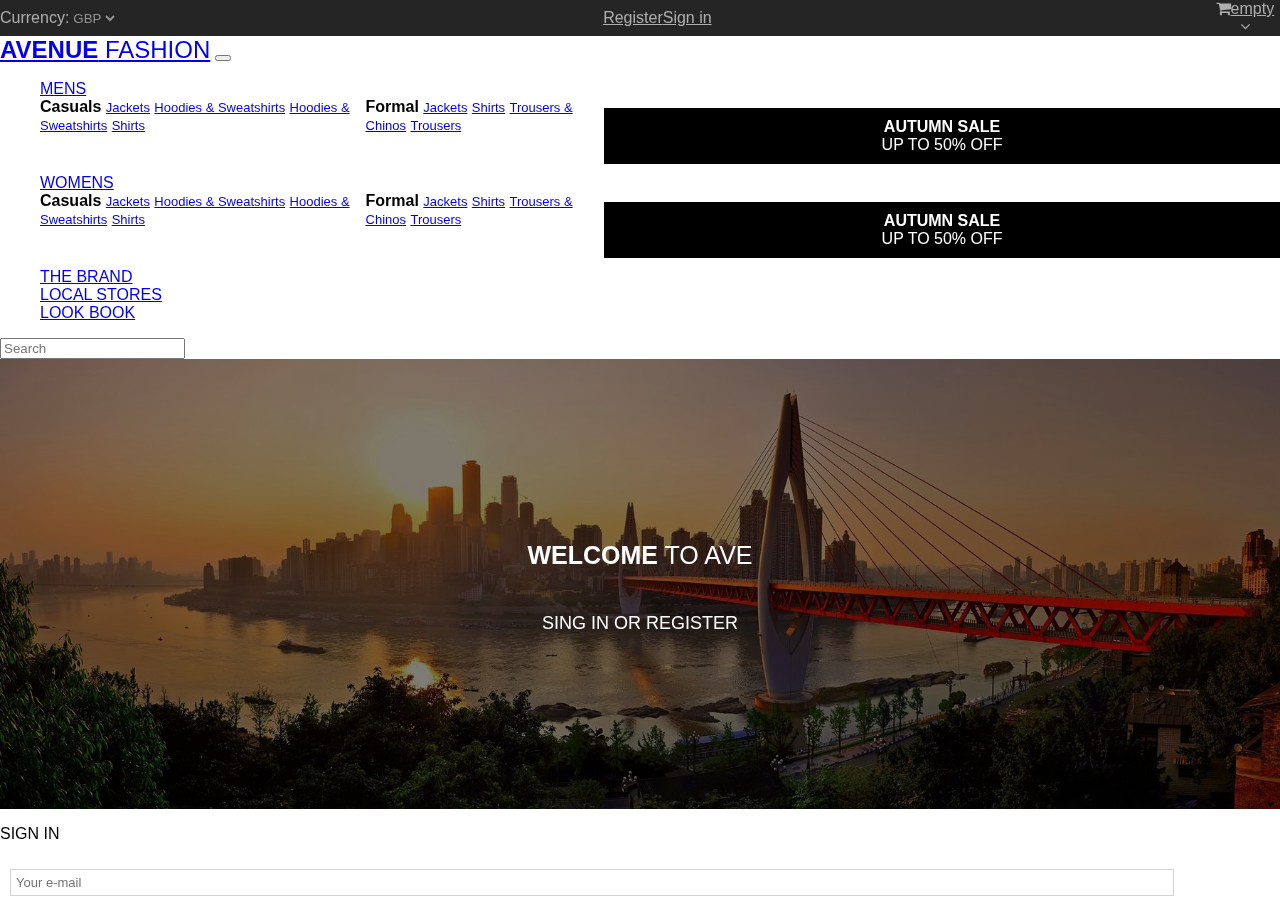
<file: index.html>
<!DOCTYPE html>
<html lang="en">
    <head>
        <meta charset="utf-8">
        <title></title>
        <link rel="stylesheet" href="style.css">
        <link href="https://cdnjs.cloudflare.com/ajax/libs/font-awesome/4.7.0/css/font-awesome.min.css" rel="stylesheet">
        <meta name="viewport" content="width=device-width, initial-scale=1, shrink-to-fit=no">
        <link rel="stylesheet" href="https://stackpath.bootstrapcdn.com/bootstrap/4.1.3/css/bootstrap.min.css" integrity="sha384-MCw98/SFnGE8fJT3GXwEOngsV7Zt27NXFoaoApmYm81iuXoPkFOJwJ8ERdknLPMO" crossorigin="anonymous"> 
        <script src="https://ajax.googleapis.com/ajax/libs/jquery/3.3.1/jquery.min.js"></script>
        <script src="https://cdnjs.cloudflare.com/ajax/libs/popper.js/1.14.7/umd/popper.min.js"></script>
        <script src="https://maxcdn.bootstrapcdn.com/bootstrap/4.3.1/js/bootstrap.min.js"></script>
        <script src="https://ajax.googleapis.com/ajax/libs/jquery/1.12.4/jquery.min.js"></script>
    </head>
    <body>
        <div class="content">
        <header class="header-mine container-fluid p-0">
            <div class="header-mine__first-row">
                <div class="header-mine__currency col-md-6"> 
                    <p>Currency:</p>        
                    <select class="header__select">
                        <option selected value="GBP">GBP</option>
                        <option value="USD">USD</option>
                        <option value="EUR">EUR</option>
                        <option value="RUB">RUB</option>
                        <option value="KZT">KZT</option>
                    </select>
                </div>
                <div class="header-mine__sign-in col-md-4">
                    <a href="#" class="pr-2">Register</a>
                    <a href="#" class="pl-2">Sign in</a>
                </div>
                <div class="header-mine__basket row col-md-2 justify-content-center">
                    <a href="#" class="pt-2 pb-2">
                        <i class="fa fa-shopping-cart pr-2 header-mine__basket__i" aria-hidden="true"></i><span class="header__empty">empty</span><i class="fa fa-angle-down pl-1 header-mine__basket__i"></i>
                    </a>
                </div>
            </div>
            <div class="header-mine__second-row row">
               <div class="col-md-12 p-0">
                    <nav class="navbar navbar-expand-lg navbar-light bg-light mb-0">
                        <a class="navbar-brand logo pl-5" href="#"><b>AVENUE</b> FASHION</a>
                        <button class="navbar-toggler" type="button" data-toggle="collapse" data-target="#navbar1" aria-controls="navbar1" aria-expanded="false" aria-label="Toggle navigation">
                            <span class="navbar-toggler-icon"></span>
                        </button>
                        <div class="collapse navbar-collapse" id="navbar1">
                            <ul class="navbar-nav  ml-auto mr-0 text-right">
                                <li class="nav-item dropdown">
                                    <a class="nav-link dropdown-toggle" href="#" id="navbarDropdown1" role="button" data-toggle="dropdown" aria-haspopup="true" aria-expanded="false">MENS</a>
                                    <div class="dropdown-menu sub_menu" aria-labelledby="navbarDropdown1">
                                        <div class="sub_menu">
                                            <div>
                                                <span class="pl-4"><b>Casuals</b></span>
                                                <a class="dropdown-item" href="#">Jackets</a>
                                                <a class="dropdown-item" href="#">Hoodies & Sweatshirts</a>
                                                <a class="dropdown-item" href="#">Hoodies & Sweatshirts</a>
                                                <a class="dropdown-item" href="#">Shirts</a>
                                            </div>
                                            <div>
                                                <span class="pl-4"><b>Formal</b></span>
                                                <a class="dropdown-item" href="#">Jackets</a>
                                                <a class="dropdown-item" href="#">Shirts</a>
                                                <a class="dropdown-item" href="#">Trousers & Chinos</a>
                                                <a class="dropdown-item" href="#">Trousers</a>
                                            </div>
                                        </div>
                                        <div class="submenu__sale">
                                            <p><b>AUTUMN SALE</b><br>UP TO 50% OFF</p>
                                        </div>
                                    </div>
                                </li>
                                <li class="nav-item dropdown">
                                    <a class="nav-link dropdown-toggle" href="#" id="navbarDropdown1" role="button" data-toggle="dropdown" aria-haspopup="true" aria-expanded="false">WOMENS</a>
                                    <div class="dropdown-menu sub_menu" aria-labelledby="navbarDropdown1">
                                        <div class="sub_menu">
                                            <div>
                                                <span class="pl-4"><b>Casuals</b></span>
                                                <a class="dropdown-item" href="#">Jackets</a>
                                                <a class="dropdown-item" href="#">Hoodies & Sweatshirts</a>
                                                <a class="dropdown-item" href="#">Hoodies & Sweatshirts</a>
                                                <a class="dropdown-item" href="#">Shirts</a>
                                            </div>
                                            <div>
                                                <span class="pl-4"><b>Formal</b></span>
                                                <a class="dropdown-item" href="#">Jackets</a>
                                                <a class="dropdown-item" href="#">Shirts</a>
                                                <a class="dropdown-item" href="#">Trousers & Chinos</a>
                                                <a class="dropdown-item" href="#">Trousers</a>
                                            </div>
                                        </div>
                                        <div class="submenu__sale">
                                            <p><b>AUTUMN SALE</b><br>UP TO 50% OFF</p>
                                        </div>
                                    </div>
                                    </li>
                                    <li class="nav-item">
                                        <a class="nav-link" href="#">THE BRAND <span class="sr-only">(current)</span></a>
                                    </li>
                                    <li class="nav-item">
                                        <a class="nav-link" href="#">LOCAL STORES</a>
                                    </li>
                                    <li class="nav-item">
                                        <a class="nav-link" href="#">LOOK BOOK</a>
                                    </li>
                              </ul>
                              <form class="form-inline my-2 my-lg-0 justify-content-center">
                                    <input class="form-control mr-0 nav__search" type="search" placeholder="Search" aria-label="Search">
                              </form>
                        </div>
                    </nav>             
                </div>
            </div>
        </header>
        <div class="sign-in-block">
            <p class="sign-in-block__title"><b>WELCOME</b> TO AVE</p>
            <p class="sign-in-block__text">SING IN OR REGISTER</p>
        </div>
        <div class="container-fluid">
            <div class="row justify-content-center">
                <div class="col-xs-12 col-md-4 text-center mt-5">
                    <p>SIGN IN</p>
                    <form action="" id="sign_in">
                        <input type="email" id="sign_in__email" placeholder="Your e-mail" class="sign-in-block__inputs" required><br>
                        <input type="password" placeholder="Your password" class="sign-in-block__inputs"><br>
                        <div class="sign-in-block__button__flex">
                            <button class="sign-in-block__button__agree">SIGN IN</button>
                            <span class="sign-in-block__button__additionally">Forgot your password &#8594;</span>
                        </div>
                    </form>
                </div>
                <div class="col-xs-12 col-md-4 text-center sign-in-block__register mt-5">
                    <p>REGISTER</p>
                    <form action="" id="registration">
                        <input type="email" id="registration__email" placeholder="Your e-mail" class="sign-in-block__inputs" required><br>
                        <input type="password" placeholder="Your password" class="sign-in-block__inputs"><br>
                        <input type="password" placeholder="Confirm your password" class="sign-in-block__inputs"><br>
                        <div class="sign-in-block__button__flex mb-2">
                            <input type="checkbox" name="">
                            <p class="sign-in-block__register__p m-0 text-center">Sign up for exclusive updates, discounts, and more!</p>
                        </div>
                        <div class="sign-in-block__button__flex">
                            <button class="sign-in-block__button__agree">CREATE ACCOUNT</button>
                            <p class="sign-in-block__register__p">By clicking 'Create account', you agree to our <span class="sign-in-block__button__additionally">Privacy Policy &#8594;</span></p>
                        </div>
                    </form>
                </div>
            </div>
        </div>
        <footer>
            <div class="container-fluid pt-5">
                <div class="container">
                    <div class="row justify-content-center">
                        <div class="col-md-2 footer-columns p-0">
                            <p class="footer-title">INFORMATION <span class="footer__columns_arrow"> &#9660;</span></p>
                            <ul class="footer__hidden-info">
                                <li><a href="#">The brand</a></li>
                                <li><a href="#">Local stores</a></li>
                                <li><a href="#">Customer service</a></li>
                                <li><a href="#">Privacy & cookies</a></li>
                                <li><a href="#">Site map</a></li>
                            </ul>
                        </div>
                        <div class="col-md-2 footer-columns p-0">
                            <p class="footer-title">WHY BUY FROM US <span class="footer__columns_arrow"> &#9660;</span></p>
                            <ul class="footer__hidden-info">
                                <li><a href="#">Shipping & returns</a></li>
                                <li><a href="#">Secure shopping</a></li>
                                <li><a href="#">Testimonials</a></li>
                                <li><a href="#">Award winning</a></li>
                                <li><a href="#">Ethical trading</a></li>
                            </ul>
                        </div>
                        <div class="col-md-2 footer-columns p-0">
                            <p class="footer-title">YOUR ACCOUNT <span class="footer__columns_arrow"> &#9660;</span></p>
                            <ul class="footer__hidden-info">
                                <li><a href="#">Sing in</a></li>
                                <li><a href="#">Register</a></li>
                                <li><a href="#">View cart</a></li>
                                <li><a href="#">View your lookbook</a></li>
                                <li><a href="#">Track an order</a></li>
                                <li><a href="#">Update information</a></li>
                            </ul>
                        </div>
                        <div class="col-md-2 footer-columns p-0">
                            <p class="footer-title">LOOKBOOK <span class="footer__columns_arrow"> &#9660;</span></p>
                            <ul class="footer__hidden-info">
                                <li><a href="#">Latest posts</a></li>
                                <li><a href="#">Men's lookbooks</a></li>
                                <li><a href="#">Women's lookbooks</a></li>
                                <li><a href="#">Lookbooks RSS feed</a></li>
                                <li><a href="#">View your lookbook</a></li>
                                <li><a href="#">Delete your lookbook</a></li>
                            </ul>
                        </div>
                        <div class="col-md-2 footer-columns p-0">
                            <p class="footer-title">CONTACT DETAILS <span class="footer__columns_arrow"> &#9660;</span></p>
                            <ul class="footer__hidden-info">
                                <li><a href="#">Head office: Avenue Fashion.<br>180-182 Regent street, London</a></li>
                                <li><a href="#">Telephone: 0123-456-789</a></li>
                                <li><a href="#">E-mail: support@yourwebsite.com</a></li>
                            </ul>
                        </div>
                    </div>
                </div>
            </div>
            <div class="container-fluid">
                <div class="container">
                    <div class="row">
                        <div class="col-md-6 col-xs-12 mt-5">
                            <div class="footer__left-block text-center">
                                <p><b>AWARD WINNER</b><br>FASHION AWARDS 2016</p>
                            </div>
                        </div>
                        <div class="col-md-6 col-xs-12 mt-5">
                            <div class="footer__right-block">
                                <i class="fa fa-facebook pl-3 pr-3" aria-hidden="true"></i>
                                <i class="fa fa-twitter pl-3 pr-3" aria-hidden="true"></i>
                                <i class="fa fa-instagram pl-3 pr-3" aria-hidden="true"></i>
                                <i class="fa fa-pinterest-p pl-3 pr-3" aria-hidden="true"></i>
                            </div>
                        </div>
                    </div>
                </div>
            </div>
            <div class="container-fluid">
                <div class="row footer__bottom-line mt-5">
                    <div class="col-md-3 col-xs-12 text-center pt-2 pb-2">
                        <p class="mb-0">&#169; 2016 Avenue Fashion &#8482;</p>
                    </div>
                    <div class="col-md-6 col-xs-12 text-center pt-2 pb-2">
                        <p class="mb-0">Design by RobbyDesigns.com</p>
                    </div>
                    <div class="col-md-3 col-xs-12 text-center pt-2 pb-2">
                        <p class="mb-0">Dev by Loremipsum.com</p>
                    </div>
                </div>
            </div>
        </footer>
        </div>
        <script src="script.js"></script>
    </body>
</html>
</file>
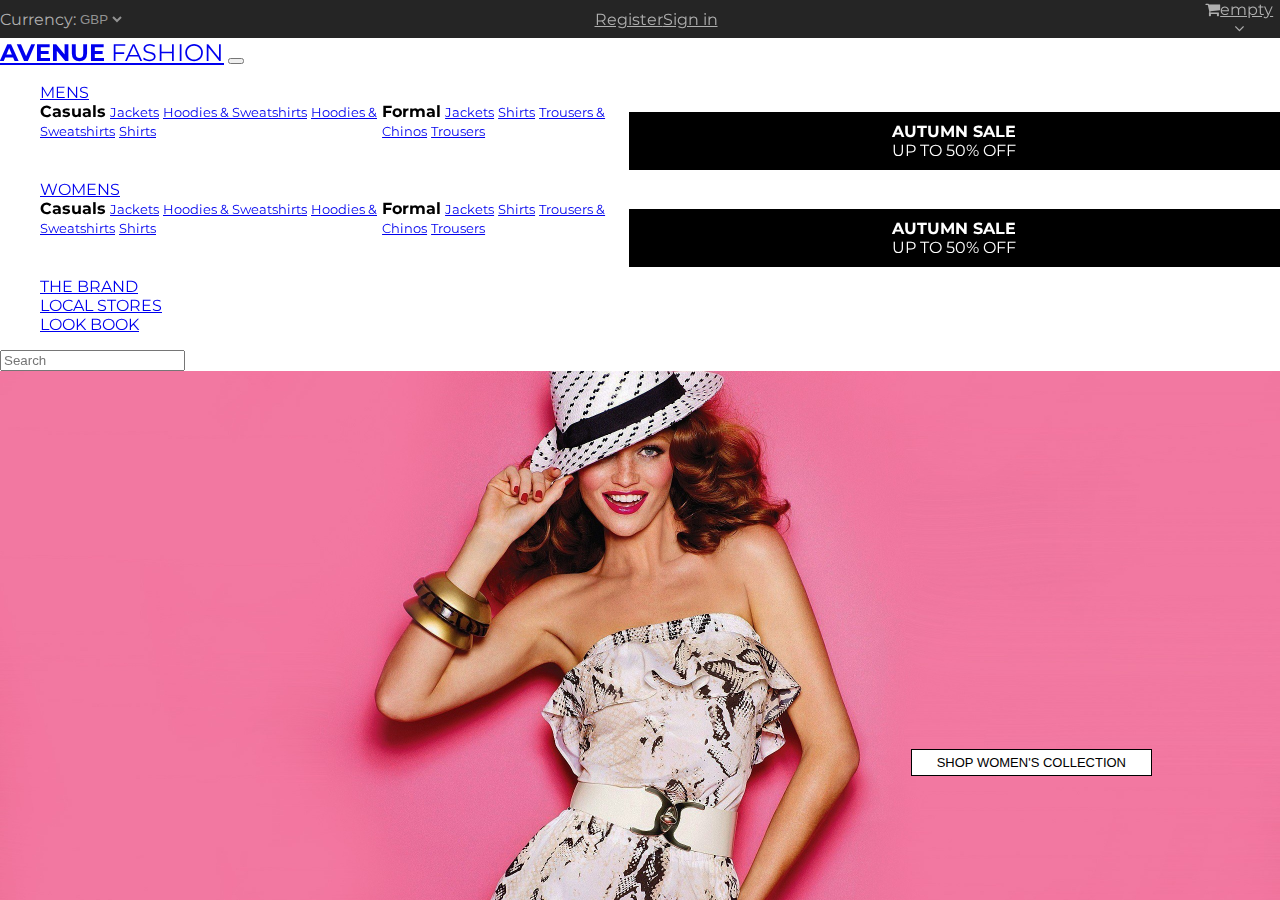
<file: index2.html>
<!DOCTYPE html>
<html lang="en">
    <head>
        <meta charset="utf-8">
        <title>Avenue Fashion</title>
        <link rel="stylesheet" href="style.css">
        <link href="https://cdnjs.cloudflare.com/ajax/libs/font-awesome/4.7.0/css/font-awesome.min.css" rel="stylesheet">
        <meta name="viewport" content="width=device-width, initial-scale=1, shrink-to-fit=no">
        <link rel="stylesheet" href="https://stackpath.bootstrapcdn.com/bootstrap/4.1.3/css/bootstrap.min.css" integrity="sha384-MCw98/SFnGE8fJT3GXwEOngsV7Zt27NXFoaoApmYm81iuXoPkFOJwJ8ERdknLPMO" crossorigin="anonymous"> 
        <link href="https://fonts.googleapis.com/css?family=Montserrat" rel="stylesheet">
        <script src="https://ajax.googleapis.com/ajax/libs/jquery/3.3.1/jquery.min.js"></script>
        <script src="https://cdnjs.cloudflare.com/ajax/libs/popper.js/1.14.7/umd/popper.min.js"></script>
        <script src="https://maxcdn.bootstrapcdn.com/bootstrap/4.3.1/js/bootstrap.min.js"></script>
    </head>
    <body>
        <div class="content">
            <header class="header-mine container-fluid p-0">
                <div class="header-mine__first-row">
                    <div class="header-mine__currency col-md-6">    
                        <p>Currency:</p>         
                        <select class="header__select">
                            <option selected value="GBP">GBP</option>
                            <option value="USD">USD</option>
                            <option value="EUR">EUR</option>
                            <option value="RUB">RUB</option>
                            <option value="KZT">KZT</option>
                        </select>
                        
                    </div>
                    <div class="header-mine__sign-in col-md-4">
                        <a href="#" class="pr-2">Register</a>
                        <a href="#" class="pl-2">Sign in</a>
                    </div>
                    <div class="header-mine__basket row col-md-2 justify-content-center">
                        <a href="#" class="pt-2 pb-2">
                            <i class="fa fa-shopping-cart pr-2 header-mine__basket__i" aria-hidden="true"></i><span class="header__empty">empty</span><i class="fa fa-angle-down pl-1 header-mine__basket__i"></i>
                        </a>  
                    </div>
                </div>
                <div class="header-mine__second-row row">
                    <div class="col-md-12 p-0">
                        <nav class="navbar navbar-expand-lg navbar-light bg-light mb-0">
                            <a class="navbar-brand logo pl-5" href="#"><b>AVENUE</b> FASHION</a>
                            <button class="navbar-toggler" type="button" data-toggle="collapse" data-target="#navbar1" aria-controls="navbar1" aria-expanded="false" aria-label="Toggle navigation">
                                <span class="navbar-toggler-icon"></span>
                            </button>
                            <div class="collapse navbar-collapse" id="navbar1">
                                <ul class="navbar-nav  ml-auto mr-0 text-right">
                                    <li class="nav-item dropdown">
                                        <a class="nav-link dropdown-toggle" href="#" id="navbarDropdown1" role="button" data-toggle="dropdown" aria-haspopup="true" aria-expanded="false">MENS</a>
                                        <div class="dropdown-menu sub_menu" aria-labelledby="navbarDropdown1">
                                            <div class="sub_menu">
                                                <div>
                                                    <span class="pl-4"><b>Casuals</b></span>
                                                    <a class="dropdown-item" href="#">Jackets</a>
                                                    <a class="dropdown-item" href="#">Hoodies & Sweatshirts</a>
                                                    <a class="dropdown-item" href="#">Hoodies & Sweatshirts</a>
                                                    <a class="dropdown-item" href="#">Shirts</a>
                                                </div>
                                                <div>
                                                    <span class="pl-4"><b>Formal</b></span>
                                                    <a class="dropdown-item" href="#">Jackets</a>
                                                    <a class="dropdown-item" href="#">Shirts</a>
                                                    <a class="dropdown-item" href="#">Trousers & Chinos</a>
                                                    <a class="dropdown-item" href="#">Trousers</a>
                                                </div>
                                            </div>
                                            <div class="submenu__sale">
                                                <p><b>AUTUMN SALE</b><br>UP TO 50% OFF</p>
                                            </div>
                                        </div>
                                    </li>
                                    <li class="nav-item dropdown">
                                        <a class="nav-link dropdown-toggle" href="#" id="navbarDropdown1" role="button" data-toggle="dropdown" aria-haspopup="true" aria-expanded="false">WOMENS</a>
                                        <div class="dropdown-menu sub_menu" aria-labelledby="navbarDropdown1">
                                            <div class="sub_menu">
                                                <div>
                                                    <span class="pl-4"><b>Casuals</b></span>
                                                    <a class="dropdown-item" href="#">Jackets</a>
                                                    <a class="dropdown-item" href="#">Hoodies & Sweatshirts</a>
                                                    <a class="dropdown-item" href="#">Hoodies & Sweatshirts</a>
                                                    <a class="dropdown-item" href="#">Shirts</a>
                                                </div>
                                                <div>
                                                    <span class="pl-4"><b>Formal</b></span>
                                                    <a class="dropdown-item" href="#">Jackets</a>
                                                    <a class="dropdown-item" href="#">Shirts</a>
                                                    <a class="dropdown-item" href="#">Trousers & Chinos</a>
                                                    <a class="dropdown-item" href="#">Trousers</a>
                                                </div>
                                            </div>
                                            <div class="submenu__sale">
                                                <p><b>AUTUMN SALE</b><br>UP TO 50% OFF</p>
                                            </div>
                                        </div>
                                    </li>
                                    <li class="nav-item">
                                        <a class="nav-link" href="#">THE BRAND <span class="sr-only">(current)</span></a>
                                    </li>
                                    <li class="nav-item">
                                        <a class="nav-link" href="#">LOCAL STORES</a>
                                    </li>
                                    <li class="nav-item">
                                        <a class="nav-link" href="#">LOOK BOOK</a>
                                    </li>
                                </ul>
                                <form class="form-inline my-2 my-lg-0">
                                    <input class="form-control mr-sm-2" type="search" placeholder="Search" aria-label="Search">
                                </form>
                            </div>
                        </nav>             
                    </div>
                </div>
            </header>
        <div class="main-arrea">
            <button class="sign-in-block__button__agree main-arrea__btn">SHOP WOMEN'S COLLECTION</button>
        </div>
        <div class="categories container text-right mt-5 mb-5">
            <div class="row pt-3 categories__all">
                <div class="pl-2 pr-2">
                    <p class="categories__title">POPULAR</p>
                </div>
                <div class="pl-2 pr-2">
                    <p class="categories__title">NEW ARRIVALS</p>
                </div>
                <div class="pl-2 pr-2">
                    <p class="categories__title">BEST SELLERS</p>
                </div>
                <div class="pl-2 pr-2">
                    <p class="categories__title">SPECIAL OFFERS</p>
                </div>
                <div class="pl-2 pr-2">
                    <p class="categories__title">COMMING SOON</p>
                </div>
            </div>
        </div>
        <div class="cataloges container">
            <div class="row">
                <div class="col-md-6">
                    <div class="row">
                        <div class="col-md-6">
                            <div class="catalog__product__frame catalog__product__open-details mt-2 mb-2">
                                <div class="catalog__product">
                                    <img class="catalog__main-img" src="imgs/3.jpg">
                                    <div class="row catalog__product__hidden m-0">
                                        <div>
                                            <p class="catalog__product__price pl-4">$2.22</p>
                                        </div>
                                    </div>
                                    <div class="catalog__product__mini">
                                        <img src="imgs/12.jpg"><br>
                                        <img src="imgs/11.jpg">
                                    </div>
                                    <div class="catalog__product__info">
                                        <i class="fa fa-info" aria-hidden="true"></i>
                                    </div>
                                </div>
                                <div class="catalog__product__hidden-part w1 pb-2 pt-2">
                                    <p class="text-center m-0 catalog__product__title">WOMENS BURNT ORANGE CASUAL TEE $29.95</p>
                                    <p class="text-center m-0 catalog__product__description">Casual classic t-shirt for women on the move. 100% cotton.</p>
                                    <div class="product__hidden-part__icons text-center pt-2">
                                        <i class="fa fa-shopping-cart" aria-hidden="true"></i>
                                        <i class="fa fa-heart-o" aria-hidden="true"></i>
                                        <i class="fa fa-compress" aria-hidden="true"></i>
                                    </div>
                                </div>
                            </div>
                        </div>
                        <div class="col-md-6">
                            <div class="catalog__product__frame catalog__product__open-details mt-2 mb-2">
                                <div class="catalog__product">
                                    <img class="catalog__main-img" src="imgs/10.jpg">
                                    <div class="row catalog__product__hidden m-0">
                                        <div>
                                            <p class="catalog__product__price pl-4">$2.22</p>
                                        </div>
                                    </div>
                                    <div class="catalog__product__mini">
                                        <img src="imgs/4.jpg"><br>
                                        <img src="imgs/5.jpg">
                                    </div>
                                    <div class="catalog__product__info">
                                        <i class="fa fa-info" aria-hidden="true"></i>
                                    </div>
                                </div>
                                <div class="catalog__product__hidden-part w1 pb-2 pt-2">
                                    <p class="text-center m-0 catalog__product__title">WOMENS BURNT ORANGE CASUAL TEE $29.95</p>
                                    <p class="text-center m-0 catalog__product__description">Casual classic t-shirt for women on the move. 100% cotton.</p>
                                    <div class="product__hidden-part__icons text-center pt-2">
                                        <i class="fa fa-shopping-cart" aria-hidden="true"></i>
                                        <i class="fa fa-heart-o" aria-hidden="true"></i>
                                        <i class="fa fa-compress" aria-hidden="true"></i>
                                    </div>
                                </div>
                            </div>
                        </div>
                    </div>
                    <div class="row">
                        <div class="col-md-12">
                            <div class="catalog__product__frame2 catalog__product__open-details mt-2 mb-2">
                                <div class="catalog__product2">
                                    <img class="catalog__main-img" src="imgs/11.jpg">
                                    <div class="row catalog__product__hidden m-0">
                                        <div>
                                            <p class="catalog__product__price pl-4">$2.22</p>
                                        </div>
                                    </div>
                                    <div class="catalog__product__mini">
                                        <img src="imgs/1.jpg"><br>
                                        <img src="imgs/2.jpg">
                                    </div>
                                    <div class="catalog__product__info">
                                        <i class="fa fa-info" aria-hidden="true"></i>
                                    </div>
                                </div>
                                <div class="catalog__product__hidden-part w2 pb-2 pt-2">
                                    <p class="text-center m-0 catalog__product__title">WOMENS BURNT ORANGE CASUAL TEE $29.95</p>
                                    <p class="text-center m-0 catalog__product__description">Casual classic t-shirt for women on the move. 100% cotton.</p>
                                    <div class="product__hidden-part__icons text-center pt-2">
                                        <i class="fa fa-shopping-cart" aria-hidden="true"></i>
                                        <i class="fa fa-heart-o" aria-hidden="true"></i>
                                        <i class="fa fa-compress" aria-hidden="true"></i>
                                    </div>
                                </div>
                            </div>
                        </div>
                    </div> 
                </div>
                <div class="col-md-6">
                    <div class="row">
                        <div class="col-md-12">
                            <div class="catalog__product__frame2 catalog__product__open-details mt-2 mb-2">
                                <div class="catalog__product2">
                                    <img class="catalog__main-img" src="imgs/12.jpg">
                                    <div class="row catalog__product__hidden m-0">
                                        <div>
                                            <p class="catalog__product__price pl-4">$2.22</p>
                                        </div>
                                    </div>
                                    <div class="catalog__product__mini">
                                        <img src="imgs/6.jpg"><br>
                                        <img src="imgs/1.jpg">
                                    </div>
                                    <div class="catalog__product__info">
                                        <i class="fa fa-info" aria-hidden="true"></i>
                                    </div>
                                </div>
                                <div class="catalog__product__hidden-part w2 pb-2 pt-2">
                                    <p class="text-center m-0 catalog__product__title">WOMENS BURNT ORANGE CASUAL TEE $29.95</p>
                                    <p class="text-center m-0 catalog__product__description">Casual classic t-shirt for women on the move. 100% cotton.</p>
                                    <div class="product__hidden-part__icons text-center pt-2">
                                        <i class="fa fa-shopping-cart" aria-hidden="true"></i>
                                        <i class="fa fa-heart-o" aria-hidden="true"></i>
                                        <i class="fa fa-compress" aria-hidden="true"></i>
                                    </div>
                                </div>
                            </div>
                        </div>
                    </div>

                    <div class="row">
                            <div class="col-md-6">
                                <div class="catalog__product__frame catalog__product__open-details mt-2 mb-2">
                                    <div class="catalog__product">
                                        <img class="catalog__main-img" src="imgs/7.jpg">
                                        <div class="row catalog__product__hidden m-0">
                                            <div>
                                                <p class="catalog__product__price pl-4">$2.22</p>
                                            </div>
                                        </div>
                                        <div class="catalog__product__mini">
                                            <img src="imgs/4.jpg"><br>
                                            <img src="imgs/3.jpg">
                                        </div>
                                        <div class="catalog__product__info">
                                            <i class="fa fa-info" aria-hidden="true"></i>
                                        </div>
                                    </div>
                                    <div class="catalog__product__hidden-part w1 pb-2 pt-2">
                                        <p class="text-center m-0 catalog__product__title">WOMENS BURNT ORANGE CASUAL TEE $29.95</p>
                                        <p class="text-center m-0 catalog__product__description">Casual classic t-shirt for women on the move. 100% cotton.</p>
                                        <div class="product__hidden-part__icons text-center pt-2">
                                            <i class="fa fa-shopping-cart" aria-hidden="true"></i>
                                            <i class="fa fa-heart-o" aria-hidden="true"></i>
                                            <i class="fa fa-compress" aria-hidden="true"></i>
                                        </div>
                                    </div>
                                </div>
                            </div>
                            <div class="col-md-6">
                                <div class="catalog__product__frame catalog__product__open-details mt-2 mb-2">
                                    <div class="catalog__product">
                                        <img class="catalog__main-img" src="imgs/4.jpg">
                                        <div class="row catalog__product__hidden m-0">
                                            <div>
                                                <p class="catalog__product__price pl-4">$2.22</p>
                                            </div>
                                        </div>
                                        <div class="catalog__product__mini">
                                            <img src="imgs/8.jpg"><br>
                                            <img src="imgs/11.jpg">
                                        </div>
                                        <div class="catalog__product__info">
                                            <i class="fa fa-info" aria-hidden="true"></i>
                                        </div>
                                    </div>
                                    <div class="catalog__product__hidden-part w1 pb-2 pt-2">
                                        <p class="text-center m-0 catalog__product__title">WOMENS BURNT ORANGE CASUAL TEE $29.95</p>
                                        <p class="text-center m-0 catalog__product__description">Casual classic t-shirt for women on the move. 100% cotton.</p>
                                        <div class="product__hidden-part__icons text-center pt-2">
                                            <i class="fa fa-shopping-cart" aria-hidden="true"></i>
                                            <i class="fa fa-heart-o" aria-hidden="true"></i>
                                            <i class="fa fa-compress" aria-hidden="true"></i>
                                        </div>
                                    </div>
                                </div>
                            </div>
                        </div>
                </div>  
            </div>
        </div>
        <div class="container pt-5">
            <div class="row">
                <div class="col-md-4 pt-1 pb-1">
                    <div class="men-lookbook">
                        <div class="lookbook__description">
                            <p class="lookbook__description__title m-0"><b>MEN'S</b><br>LOOKBOOK</p>
                            <p class="lookbook__description__text m-0">Lorem ipsum dolor sit amet consectetur adipisicing elit. Excepturi minus, aspernatur adipisci quia amet aliquid?</p>
                            <button class="sign-in-block__button__agree lookbook__btn">VIEW NOW</button>
                        </div>
                    </div>
                </div>
                <div class="col-md-4 pt-1 pb-1">
                    <div class="men-lookbook">
                        <div class="lookbook__description">
                            <p class="lookbook__description__title m-0"><b>WOMEN'S</b><br>LOOKBOOK</p>
                            <p class="lookbook__description__text m-0">Lorem ipsum dolor sit amet consectetur adipisicing elit. Excepturi minus, aspernatur adipisci quia amet aliquid?</p>
                            <button class="sign-in-block__button__agree lookbook__btn">VIEW NOW</button>
                        </div>
                    </div>
                </div>
                <div class="col-md-4 pt-1 pb-1">
                    <div class="men-lookbook">
                        <div class="lookbook__description">
                            <p class="lookbook__description__title m-0"><b>YOUR</b><br>LOOKBOOK</p>
                            <p class="lookbook__description__text m-0">Lorem ipsum dolor sit amet consectetur adipisicing elit. Excepturi minus, aspernatur adipisci quia amet aliquid?</p>
                            <button class="sign-in-block__button__agree lookbook__btn">VIEW NOW</button>
                        </div>
                    </div>
                </div>
            </div>
        </div>
        <footer>
                <div class="container-fluid pt-5">
                    <div class="container">
                        <div class="row justify-content-center">
                            <div class="col-md-2 footer-columns p-0">
                                <p class="footer-title">INFORMATION <span class="footer__columns_arrow"> &#9660;</span></p>
                                <ul class="footer__hidden-info">
                                    <li><a href="#">The brand</a></li>
                                    <li><a href="#">Local stores</a></li>
                                    <li><a href="#">Customer service</a></li>
                                    <li><a href="#">Privacy & cookies</a></li>
                                    <li><a href="#">Site map</a></li>
                                </ul>
                            </div>
                            <div class="col-md-2 footer-columns p-0">
                                <p class="footer-title">WHY BUY FROM US <span class="footer__columns_arrow"> &#9660;</span></p>
                                <ul class="footer__hidden-info">
                                    <li><a href="#">Shipping & returns</a></li>
                                    <li><a href="#">Secure shopping</a></li>
                                    <li><a href="#">Testimonials</a></li>
                                    <li><a href="#">Award winning</a></li>
                                    <li><a href="#">Ethical trading</a></li>
                                </ul>
                            </div>
                            <div class="col-md-2 footer-columns p-0">
                                <p class="footer-title">YOUR ACCOUNT <span class="footer__columns_arrow"> &#9660;</span></p>
                                <ul class="footer__hidden-info">
                                    <li><a href="#">Sing in</a></li>
                                    <li><a href="#">Register</a></li>
                                    <li><a href="#">View cart</a></li>
                                    <li><a href="#">View your lookbook</a></li>
                                    <li><a href="#">Track an order</a></li>
                                    <li><a href="#">Update information</a></li>
                                </ul>
                            </div>
                            <div class="col-md-2 footer-columns p-0">
                                <p class="footer-title">LOOKBOOK <span class="footer__columns_arrow"> &#9660;</span></p>
                                <ul class="footer__hidden-info">
                                    <li><a href="#">Latest posts</a></li>
                                    <li><a href="#">Men's lookbooks</a></li>
                                    <li><a href="#">Women's lookbooks</a></li>
                                    <li><a href="#">Lookbooks RSS feed</a></li>
                                    <li><a href="#">View your lookbook</a></li>
                                    <li><a href="#">Delete your lookbook</a></li>
                                </ul>
                            </div>
                            <div class="col-md-2 footer-columns p-0">
                                <p class="footer-title">CONTACT DETAILS <span class="footer__columns_arrow"> &#9660;</span></p>
                                <ul class="footer__hidden-info">
                                    <li><a href="#">Head office: Avenue Fashion.<br>180-182 Regent street, London</a></li>
                                    <li><a href="#">Telephone: 0123-456-789</a></li>
                                    <li><a href="#">E-mail: support@yourwebsite.com</a></li>
                                </ul>
                            </div>
                        </div>
                    </div>
                </div>
                <div class="container-fluid">
                    <div class="container">
                        <div class="row">
                            <div class="col-md-6 col-xs-12 mt-5">
                                <div class="footer__left-block text-center">
                                    <p><b>AWARD WINNER</b><br>FASHION AWARDS 2016</p>
                                </div>
                            </div>
                            <div class="col-md-6 col-xs-12 mt-5">
                                <div class="footer__right-block">
                                    <i class="fa fa-facebook pl-3 pr-3" aria-hidden="true"></i>
                                    <i class="fa fa-twitter pl-3 pr-3" aria-hidden="true"></i>
                                    <i class="fa fa-instagram pl-3 pr-3" aria-hidden="true"></i>
                                    <i class="fa fa-pinterest-p pl-3 pr-3" aria-hidden="true"></i>
                                </div>
                            </div>
                        </div>
                    </div>
                </div>
                <div class="container-fluid">
                    <div class="row footer__bottom-line mt-5">
                        <div class="col-md-3 col-xs-12 text-center pt-2 pb-2">
                            <p class="mb-0">&#169; 2016 Avenue Fashion &#8482;</p>
                        </div>
                        <div class="col-md-6 col-xs-12 text-center pt-2 pb-2">
                            <p class="mb-0">Design by RobbyDesigns.com</p>
                        </div>
                        <div class="col-md-3 col-xs-12 text-center pt-2 pb-2">
                            <p class="mb-0">Dev by Loremipsum.com</p>
                        </div>
                    </div>
                </div>
            </footer>
    </div>
    <script src="script.js"></script>
    </body>
</html>
</file>
<file: style.css>
body{
  font-family: 'Montserrat', sans-serif!important;
  overflow-x: hidden;
  overflow-y: hidden; 
}
.content{
  position: fixed;
  height: 100vh;
  width: 100vw;
  left: 0;
  top: 0;
  overflow: hidden;
  overflow-y: scroll;
  overflow-x: hidden; 
}
.header-mine__first-row{
    background-color: #252525;
    color: #afafaf;
    display: flex;
    flex-direction: row;
    justify-content: space-between;
}
.header-mine__currency{
    display: flex;
    font-display: row;
    justify-content: center;
}
.header-mine__currency p{
    display: flex;
    align-items: center;
    margin: 0;
}
.header__select{
  border: #929292;
  background-color: #252525;
  color: #929292;
  outline: none;
  cursor: pointer;
}
.header-mine__sign-in{
  display: flex;
  flex-direction: row;
  justify-content: flex-end;
}
.header-mine__sign-in>a{
  cursor: pointer;
  color: #afafaf;
  display: flex;
  align-items: center;
}
.header-mine__sign-in>a:hover{
  color: #00c8c8;
  text-decoration: none;
}
.header-mine__basket{
  display: flex;
  align-items: center;
  
}
.header-mine__basket a{
  margin: 0 0 0 15px;
  cursor: pointer;
  color: #afafaf;
  width: 80%;
  height: 100%;
  display: block;
  text-align: center;
}
.header-mine__basket a:hover{
  background-color: #00c8c8;
  color: #fff;
  text-decoration: none;
}
.logo{
  height: 100%;
  font-size: 24px;
}
.dropdown-item{
  font-size: 13px;
}
.submenu__sale{
    width: 70%;
    margin: 10px auto;
    background-color: #000;
    text-align: center;
    color: white;
    display: flex;
    align-items: center;
    justify-content: center;
  } 
  .submenu__sale p {
    margin:10px  0 ;  
  }
ul{
  list-style-type: none;
}
.sign-in-block{
    background: url('imgs/W020170930816563143906.jpg') no-repeat;
    width: 100vw;
    height: 50vh;
    background-blend-mode: multiply;
    background-color: rgba(0,0,0,0.5);
    background-size: cover;
    background-position: 100% 40%;
    display: flex;
    flex-direction: column;
    justify-content: center;
    align-items: center;
}
.sign-in-block__title{
    color: #fff;
    text-align: center;
    font-size: 25px;
}
.sign-in-block__text{
    color: #fff;
    text-align: center;
    font-size: 18px;
}
.sign-in-block__button__flex{
    display: flex;
    flex-direction: row;
    justify-content: space-around;
    margin: 0 auto;
    width: 90%;
}
.sign-in-block__inputs{
    font-size: 13px;
    padding: 5px 5px;
    width: 90%;
    margin: 10px;
    outline: none;
    border: 1px solid lightgrey;
}
.sign-in-block__button__agree{
    font-size: 13px;
    padding: 5px 25px;
    background-color: white;
    border: 1px solid black;
    cursor: pointer;
}
.sign-in-block__button__agree:hover{
    background-color: #00c8c8;
    border: 1px solid #00c8c8;
    transition: .3s;
    color: #fff;   
}
.sign-in-block__button__additionally{
    cursor: pointer;
    color: #00c8c8;
    text-decoration: none;
    font-size: 11px;
    margin: 10px auto;
}
.sign-in-block__button__additionally:hover{
    text-decoration: underline;
    color: #00c8c8;
}
.sign-in-block__register{
    border-left: 1px solid lightgrey;
}
.sign-in-block__register__p{
    font-size: 11px;
    text-align: right;
    margin: 10px auto;
}
.footer-title{
    font-size: 14px;
}

.footer-columns ul li a{
    color: #6d6c6c;
    font-size: 13px;
    padding: 3px 0;
}
.footer__left-block{
    background-color: #312f2f;
    color: #fff;
    width: 85%;
    margin: 0 auto;
    height: 150px;
    align-items: center;
    display: flex;
    font-size: 22px;
}
.footer__right-block{
    background-color: #00c8c8;
    width: 85%;
    margin: 0 auto;
    display: flex;
    flex-direction: row;
    justify-content: center;
    color: #fff;
    font-size: 30px;
    height: 150px;
    align-items: center;
}
.footer__right-block i{
  cursor: pointer;
}
.footer__left-block p{
  margin: 0 auto;
}
.footer__bottom-line{
  background-color: #312f2f;
  color: #6d6c6c;
}
.footer__bottom-line{
  font-size: 11px;
}
.footer__hidden-info{
  padding: 0;
}
.main-arrea{
  background: url('imgs/img1.jpg') no-repeat;
  width: 100vw;
  height: 60vh;
  background-size: cover;
  background-position: 100% 20%;
  position: relative;
}
.main-arrea__btn{
    top: 70%;
    right: 10%;
    position: absolute;
}
.categories__title{
  cursor: pointer;
}
.categories__title:hover{
  color: #00c8c8;
}
.categories__all{
  border-top: 1px solid lightgray;
}
.catalog__product__mini{
  visibility: hidden;
  position: absolute;
  top: 0;
  right: 0;
}
.catalog__product__mini>img{
  width: 60px;
  margin: 5px;
  border: 1px solid #fff;
}
.catalog__product__info{
  position: absolute;
  visibility: hidden;
  top: 60%;
  left: 45%;
}
.catalog__product__info i{
  border: 1px solid #fff;
  padding: 7px 14px;
  border-radius: 20px;
  font-size: 22px;
  text-align: center;
  font-weight: 600;
  cursor: pointer;
  color: transparent;
  -webkit-text-stroke: 1px white;
  text-stroke: 1px white;
}
.catalog__product__info i:hover{
  background-color: #00c8c8;
  border: 1px solid #00c8c8;
}
.catalog__product>img{
  width: 100%;
}
.catalog__product{
  width: 100%;
  position: relative;
  cursor: pointer;
}
.catalog__product__hidden{
  position: absolute;
  top: 10px;
  width: 100%;
  display: flex;
  justify-content: space-between;
}
.catalog__product__hidden-part{
  display: none;
  position: absolute;
    z-index: 9999;
    background-color: rgb(255, 255, 255);
    border: 1px solid lightgrey;
    width: calc(100% - 30px);

}
.catalog__product__title{
  font-size: 13px;
  padding: 0px 10px;
}
.catalog__product__description{
  font-size: 11px;
  padding: 0px 10px;
}
.product__hidden-part__icons > i{
  border: 1px solid #888888;
  padding: 7px;
  border-radius: 20px;
  background-color: #888888;
  color: #fff;
  font-weight: 600;
  cursor: pointer;
}
.product__hidden-part__icons > i:hover{
  background-color: #00c8c8;
  border: 1px solid #00c8c8;
  
}
.catalog__product__frame, .catalog__product__frame2{
  width: 100%;
  margin: 0 auto;
}
.catalog__product2>img{
  width: 100%;
}
.catalog__product2{
  width: 100%;
  cursor: pointer;
  position: relative;
}
.men-lookbook{
  background-image: url('imgs/LB1.png');
  height: 320px;
  position: relative;
}
.lookbook__description{
  position: absolute;
  width: 50%;
  top: 50px;
  right: 0;
  text-align: right;
}
.lookbook__description__title{
  font-size: 23px;
  line-height: 25px;
  padding-right: 10px;
  padding-bottom: 20px;
}
.lookbook__description__text{
  font-size: 12px;
  padding-right: 10px;
}
.lookbook__btn{
  margin: 20px 10px;
}
.footer__columns_arrow{
  visibility: hidden;
}
.sub_menu{
  display: flex;
  justify-content: center;
}
@media (max-width: 420px) {
  .active{
    display: block!important;
  }
  .footer__hidden-info{
    display: none;
  }
  .footer-title, .footer__hidden-info{
    text-align: center;
  }
  .footer__columns_arrow{
    visibility: visible;
  }
  .header__empty{
    display: none;
  }
  .header-mine__first-row{
    font-size: 11px;
  }

}
@media (max-width: 768px) and (min-width: 421px){
  .catalog__product__mini>img{
    width: 30px;
  }
  .lookbook__description{
    width: 70%;
  }
  .header__empty{
    display: none;
  }
}
</file>
